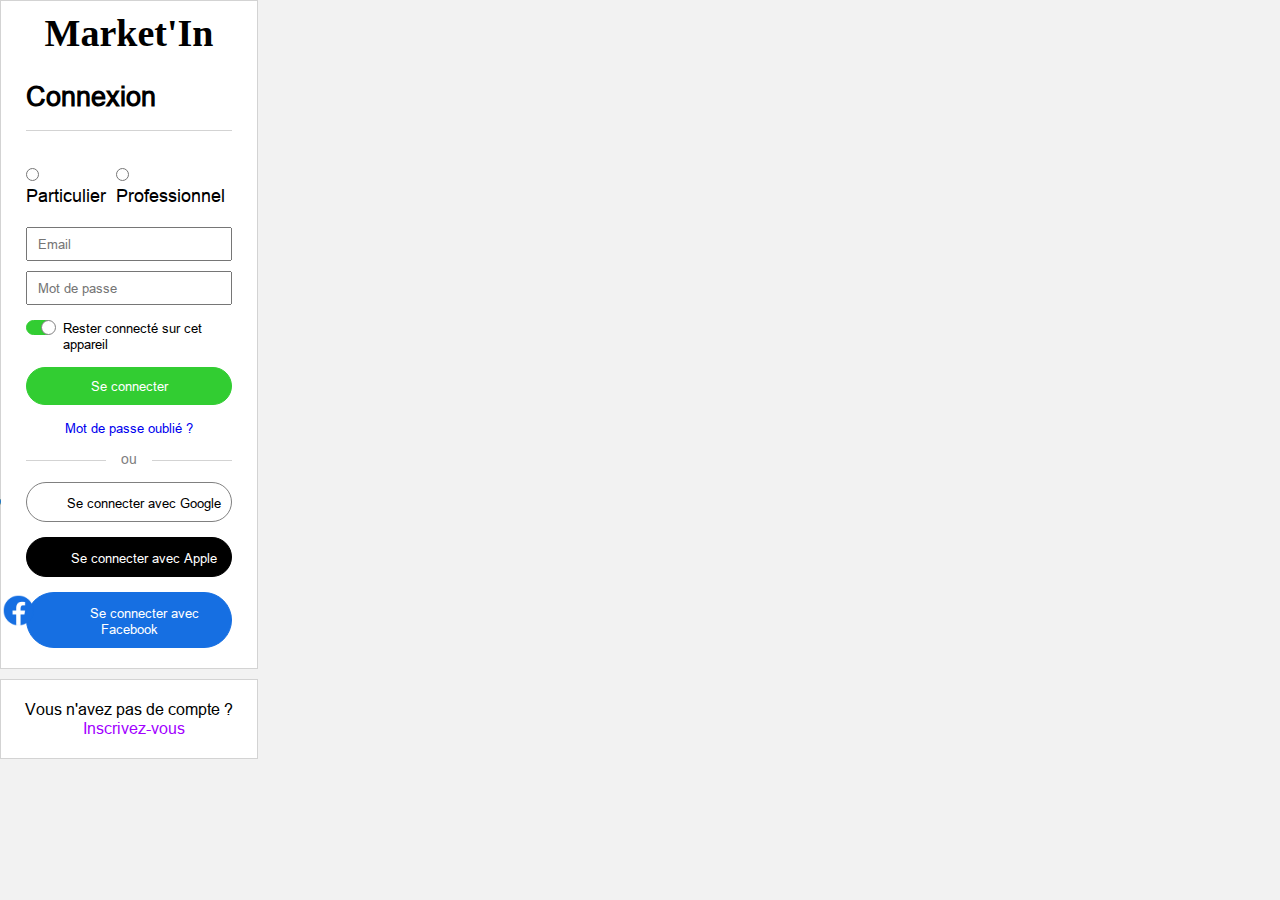
<file: index.html>
<!DOCTYPE html>
<html lang="fr">

<head>
    <meta charset="UTF-8">
    <meta name="viewport" content="width=device-width, initial-scale=1.0">
    <link rel="stylesheet" href="./Public/Ressources/CSS/style.css">
    <script src="./Public/Ressources/JS/modal.js"></script>
    <title>Market'In</title>
</head>

<body>
    <div class='div__container--flex'>
        <section class='container__section1--flex--style'>

        </section>

        <section class='container__section2--flex--style'>
            <h1>Market'In</h1>


            <div class="div__formulaire--style">
                <h2 class="div__formulaire__h2">Connexion</h2>

                <div class='separation__form--flex'>
                    <div class='separation1__form__div--style'></div>
                </div>


                <div class="container__type_compte--flex">
                    <form action="" method="POST" class='container__type_compte__form--flex'>
                        <div class="">
                            <input type="radio" name="login_type" value="particulier">
                            <label for="particulier">Particulier</label>
                        </div>

                        <div class="">
                            <input type="radio" name="login_type" value="professionnel">
                            <label for="professionnel">Professionnel</label>
                        </div>
                    </form>
                </div>

                <form action="" method="POST" class='form__section2--flex'>
                    <div class='section2__form__div1--flex'>
                        <input type="email" placeholder="Email" id='email' required>
                    </div>

                    <div class='section2__form__div2--flex'>
                        <input type="password" placeholder="Mot de passe" id='password' required>
                    </div>

                    <div class='section2__form__div3--flex'>
                        <label class="switch">
                            <input type="checkbox" checked> 
                            <span class="slider round"></span>
                        </label>

                        <p class="section2__form__div3__p--style">Rester connecté sur cet appareil</p>
                    </div>

                    <div class='section2__form__div4--flex'>
                        <button type="submit" class="connexion_button">Se connecter</button>
                    </div>

                    <div class='section2__form__div5--flex'>
                        <a href="pass_oublie.html" class="pass_oublie">Mot de passe oublié ?</a>
                    </div>
                </form>

                <div class='separation__form--flex'>
                    <div class='separation1__form__div--style'></div>
                    <p class="separation_ou">ou</p>
                    <div class='separation1__form__div--style'></div>
                </div>

                <form action="" method="POST" class="section2__form__div6--flex">
                    <button type="submit" class="google_button"><img class="icone_google" src="/Public/Ressources/Images/icone_google.png" alt="icone_google">Se connecter avec Google</button>
                    <button type="submit" class="apple_button"><img class="icone_apple" src="/Public/Ressources/Images/icone_apple.png" alt="icone_apple">Se connecter avec Apple</button>
                    <button type="submit" class="facebook_button"><img class="icone_facebook" src="/Public/Ressources/Images/icone_facebook.png" alt="icone_facebook">Se connecter avec Facebook</button>
                </form>
            </div>
        </section>

        <div class="container__div7--flex--style">
            <p class="div7__p--style">Vous n'avez pas de compte ?<a href="#modal" onclick="showModal()" class="div7__p__a--style">Inscrivez-vous</a></p>
        </div>
    </div>

    <!-- modal -->

    <div id="modal">
        <div class="container__modal">
            <div class="modal__header">
                <span class="modal__close" onclick="closeModal()">&times;</span>

                <h3 class="div__modal__h3">Bienvenue !</h3>
            </div>

            <div class='separation__form--flex'>
                <div class='separation1__form__div--style'></div>
            </div>


            <div class="container__modal__body--flex">
                <div class="modal__body__div1">
                    <p class="modal__body__div1__p1">Créer un compte en tant que...</p>
                </div>

                <form class="form__radio--flex">
                    <div class="modal__body__div2">
                        <input type="radio" name="type_compte" value="particulier">
                        <label for="particulier">Particulier</label>
                    </div>

                    <div class="modal__body__div3">
                        <input type="radio" name="type_compte" value="professionnel">
                        <label for="professionnel">Professionnel</label>
                    </div>
                </form>

                <div class="modal__body__div4">
                    <p class="modal__body__div4__p2">Vous avez déja un compte ?</p>

                    <a href="index.html" class="modal__body__div4__a">Se connecter</a>
                </div>
            </div>
        </div>
    </div>
</body>

</html>
</file>
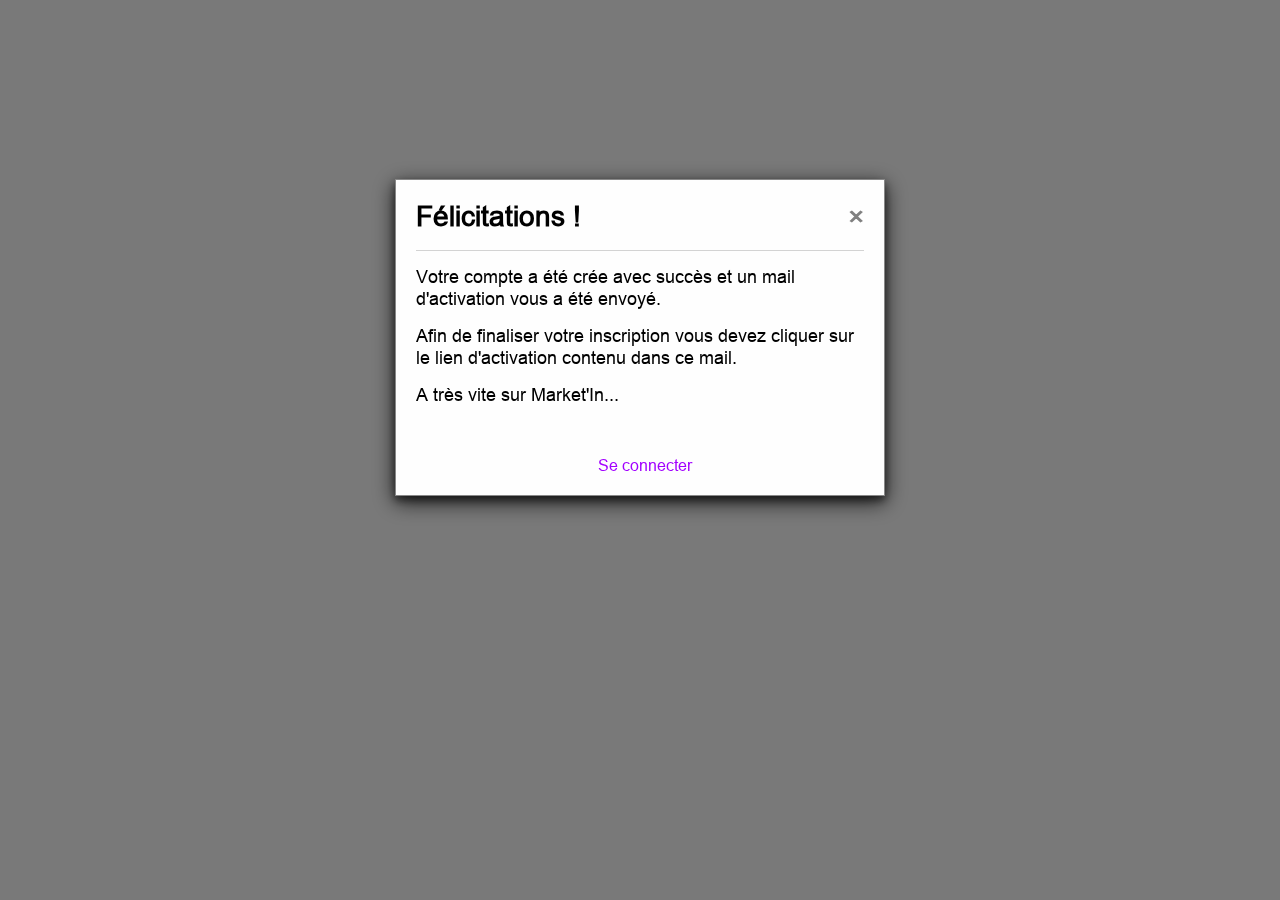
<file: modal_sucess.html>
<!DOCTYPE html>
<html lang="fr">

<head>
    <meta charset="UTF-8">
    <meta name="viewport" content="width=device-width, initial-scale=1.0">
    <link rel="stylesheet" href="./Public/Ressources/CSS/style.css">
    <script src="./Public/Ressources/JS/modal.js"></script>
    <title>Market'In</title>
</head>

<body>
    <div id="modal_sucess">
        <div class="container__modal_sucess">
            <div class="modal_sucess__header">
                <span class="modal_sucess__close" onclick="closeModalSucess()">&times;</span>

                <h3 class="div__modal_sucess__h3">Félicitations !</h3>
            </div>

            <div class='separation__form--flex'>
                <div class='separation1__form__div--style'></div>
            </div>


            <div class="container__modal_sucess__body--flex">
                <div class="modal_sucess__body__div1">
                    <p class="modal_sucess__body__div1__p1">Votre compte a été crée avec succès et un mail d'activation vous a été envoyé.</p>
                    <p class="modal_sucess__body__div1__p2">Afin de finaliser votre inscription vous devez cliquer sur le lien d'activation contenu dans ce mail.</p>
                    <p class="modal_sucess__body__div1__p3">A très vite sur Market'In...</p>
                </div>

                <div class=" modal_sucess__body__div2 ">
                    <a href="index.html" class="modal_sucess__body__div3__a ">Se connecter</a>
                </div>
            </div>
        </div>
    </div>
</body>

</html>
</file>
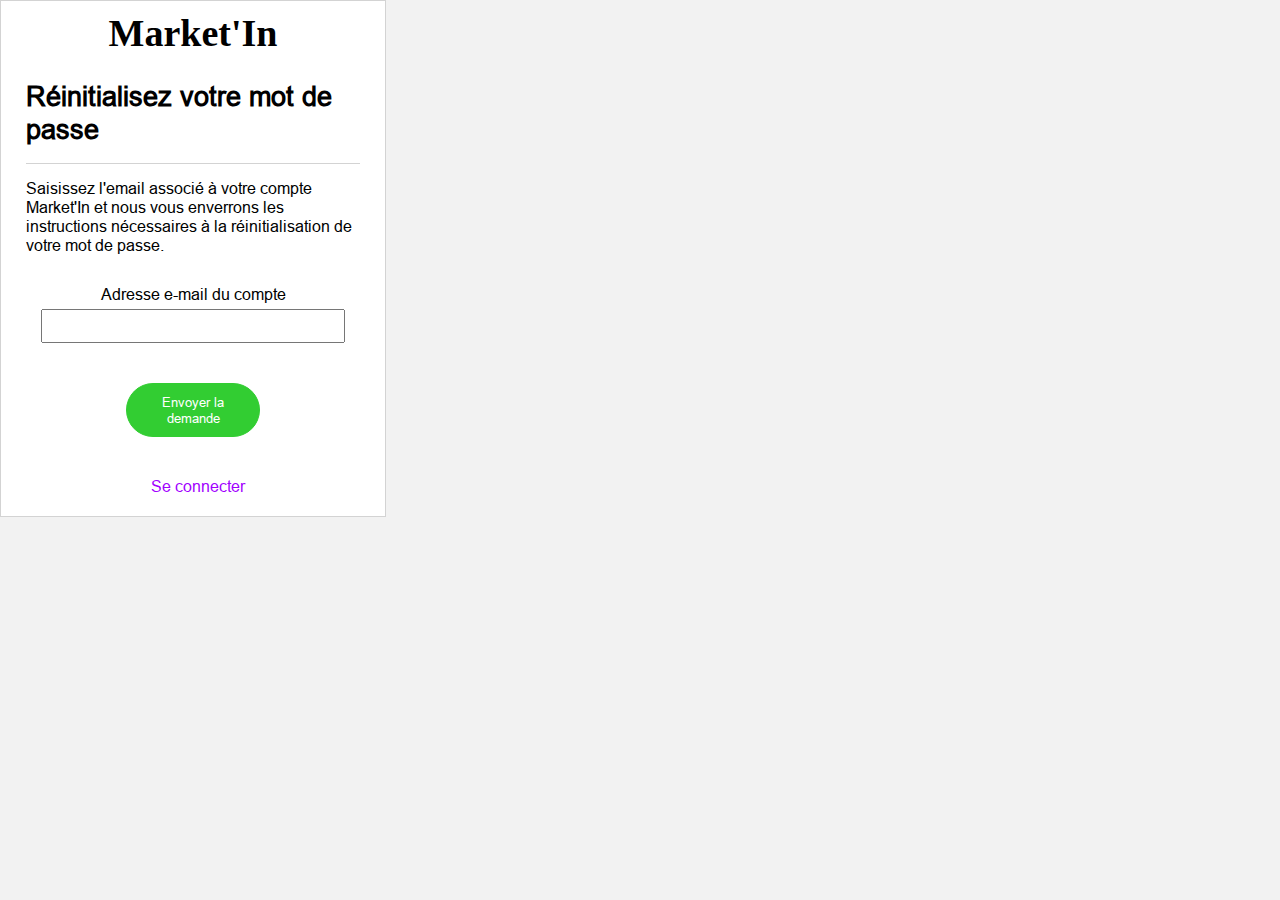
<file: pass_oublie.html>
<!DOCTYPE html>
<html lang="fr">

<head>
    <meta charset="UTF-8">
    <meta http-equiv="X-UA-Compatible" content="IE=edge">
    <meta name="viewport" content="width=device-width, initial-scale=1.0">
    <link rel="stylesheet" href="./Public/Ressources/CSS/style.css">
    <title>Market'In</title>
</head>

<body>
    <div class='div__container--flex'>
        <section class='container__reset_password__section1--flex--style'>

        </section>

        <section class='container__reset_password__section2--flex--style'>
            <h1>Market'In</h1>

            <div class="div__formulaire--style">
                <h2 class="div__formulaire__h2">Réinitialisez votre mot de passe</h2>

                <div class='separation__form--flex'>
                    <div class='separation1__form__div--style'></div>
                </div>

                <form action="" method="POST" class='signup__section2__form--flex--style'>
                    <div class="form__reset_password--flex">
                        <p>Saisissez l'email associé à votre compte Market'In et nous vous enverrons les instructions nécessaires à la réinitialisation de votre mot de passe.</p>

                        <div class='form__reset_password__div1--flex--style'>
                            <label for="email">Adresse e-mail du compte</label>
                            <input type="email" class='section2__form__input' id='email' required>
                        </div>

                        <div class='form__reset_password__div2--flex--style'>
                            <button type="submit" class="reset_password_button">Envoyer la demande</button>
                        </div>
                    </div>
                </form>

                <div class="signup__se_conecter--style">
                    <a href="index.html" class="modal__body__div4__a">Se connecter</a>
                </div>

            </div>
        </section>


</body>

</html>
</file>
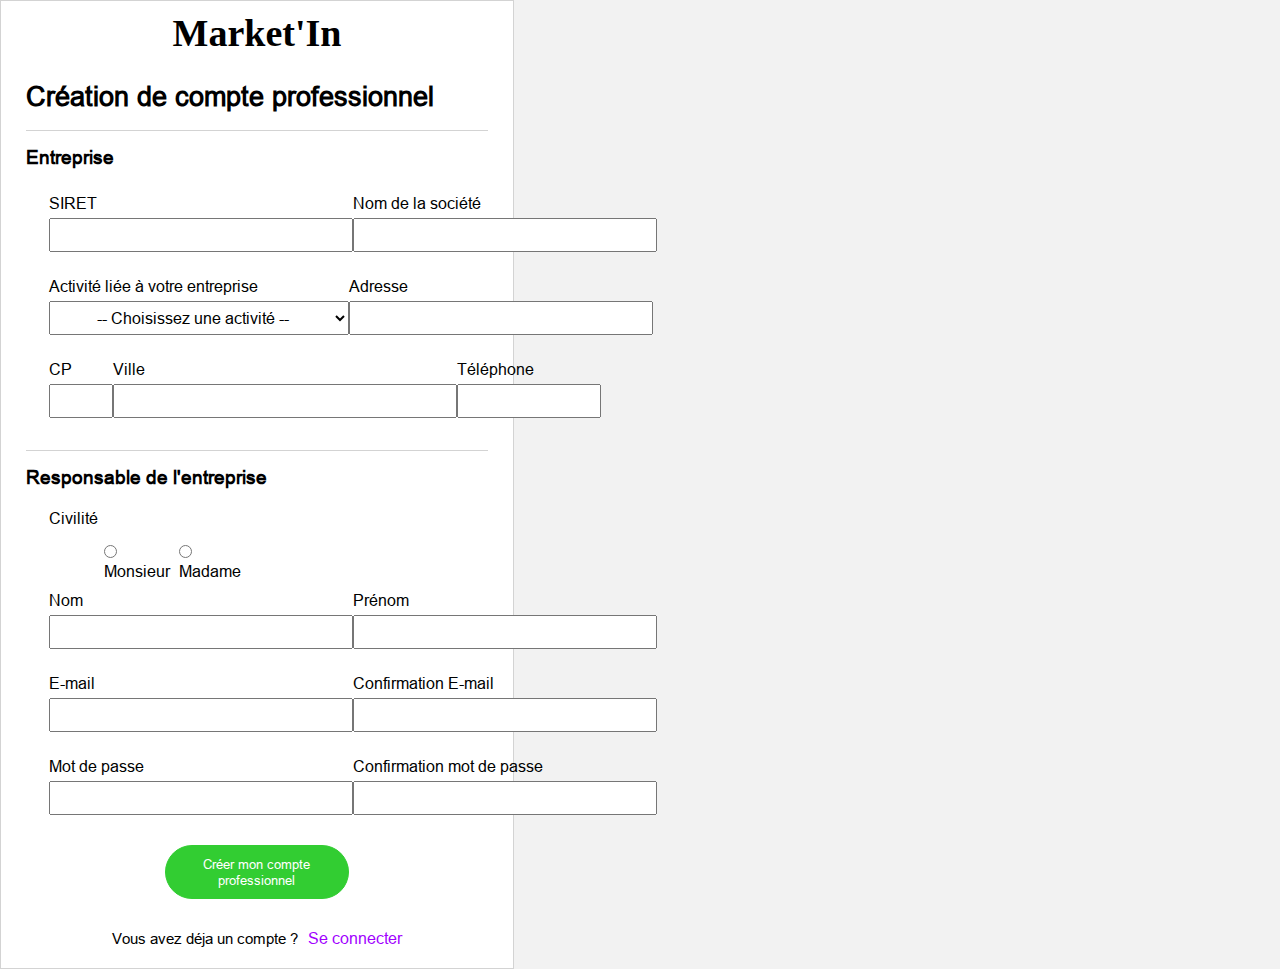
<file: sign_in_pro.html>
<!DOCTYPE html>
<html lang="fr">

<head>
    <meta charset="UTF-8">
    <meta http-equiv="X-UA-Compatible" content="IE=edge">
    <meta name="viewport" content="width=device-width, initial-scale=1.0">
    <link rel="stylesheet" href="./Public/Ressources/CSS/style.css">
    <title>Market'In</title>
</head>

<body>
    <div class='div__container--flex'>
        <section class='container__signup__section1--flex--style'>

        </section>

        <section class='container__signup__section2--flex--style'>
            <h1>Market'In</h1>

            <div class="div__formulaire--style">
                <h2 class="div__formulaire__h2">Création de compte professionnel</h2>

                <div class='separation__form--flex'>
                    <div class='separation1__form__div--style'></div>
                </div>

                <h3 class="div__formulaire__h3--style">Entreprise</h3>

                <form action="" method="POST" class='signup__section2__form--flex--style'>
                    <div class="signup__infos--flex">
                        <div class="signup__form__user--flex">
                            <div class='section2__form__div1--flex'>
                                <label for="siret">SIRET</label>
                                <input type="text" class='section2__form__input' id='siret' required>
                            </div>

                            <div class='section2__form__div2--flex'>
                                <label for="societe">Nom de la société</label>
                                <input type="text" class='section2__form__input' id='societe' required>
                            </div>
                        </div>

                        <div class="signup__form__email--flex">
                            <div class='section2__form__div1--flex'>
                                <label for="activite">Activité liée à votre entreprise</label>

                                <select class='section2__form__input' id='activite' required>
                                    <option value="">-- Choisissez une activité --</option>
                                    <option value="1">1</option>
                                    <option value="2">2</option>
                                    <option value="3">3</option>
                                    <option value="4">4</option>
                                </select>
                            </div>

                            <div class='section2__form__div2--flex'>
                                <label for="adresse">Adresse</label>
                                <input type="text" class='section2__form__input' id='adresse' required>
                            </div>
                        </div>

                        <div class="signup__form__password--flex">
                            <div class='section2__form__div1--flex'>
                                <label for="code_postal">CP</label>
                                <input type="text" class='section2__form__input2' id='code_postal' required>
                            </div>

                            <div class='section2__form__div1--flex'>
                                <label for="ville">Ville</label>
                                <input type="text" class='section2__form__input3' id='ville' required>
                            </div>

                            <div class='section2__form__div2--flex'>
                                <label for="num_tel">Téléphone</label>
                                <input type="text" class='section2__form__input4' id='num_tel' required>
                            </div>
                        </div>
                    </div>

                    <div class='separation__form--flex'>
                        <div class='separation1__form__div--style'></div>
                    </div>

                    <h3>Responsable de l'entreprise</h3>

                    <div class="div__responsable--flex--style">
                        <div class="container__civilite--flex">
                            <p class="container__civilite__p--style">Civilité</p>

                            <div class='div__responsable__sexe'>
                                <div class="">
                                    <input type="radio" name="sexe" id="monsieur">
                                    <label for="monsieur">Monsieur</label>
                                </div>

                                <div class="">
                                    <input type="radio" name="sexe" id="madame">
                                    <label for="madame">Madame</label>
                                </div>
                            </div>
                        </div>
                    </div>

                    <div class="signup__infos--flex">
                        <div class="signup__form__user--flex">
                            <div class='section2__form__div1--flex'>
                                <label for="nom">Nom</label>
                                <input type="text" class='section2__form__input' id='nom' required>
                            </div>

                            <div class='section2__form__div2--flex'>
                                <label for="prenom">Prénom</label>
                                <input type="text" class='section2__form__input' id='prenom' required>
                            </div>
                        </div>

                        <div class="signup__form__email--flex">
                            <div class='section2__form__div1--flex'>
                                <label for="email">E-mail</label>
                                <input type="email" class='section2__form__input' id='email' required>
                            </div>

                            <div class='section2__form__div2--flex'>
                                <label for="confirm_email">Confirmation E-mail</label>
                                <input type="email" class='section2__form__input' id='confirm_email' required>
                            </div>
                        </div>

                        <div class="signup__form__password--flex">
                            <div class='section2__form__div1--flex'>
                                <label for="password">Mot de passe</label>
                                <input type="password" class='section2__form__input' id='password' required>
                            </div>

                            <div class='section2__form__div2--flex'>
                                <label for="confirm_password">Confirmation mot de passe</label>
                                <input type="password" class='section2__form__input' id='confirm_password' required>
                            </div>
                        </div>
                    </div>

                    <div class='section2__form__div4__creation--flex'>
                        <button type="submit" class="creation_button">Créer mon compte professionnel</button>
                    </div>
                </form>

                <div class="signup__se_conecter--style">
                    <p class="modal__body__div4__p2">Vous avez déja un compte ?</p>

                    <a href="index.html" class="modal__body__div4__a">Se connecter</a>
                </div>
            </div>
        </section>
    </div>
</body>

</html>
</file>
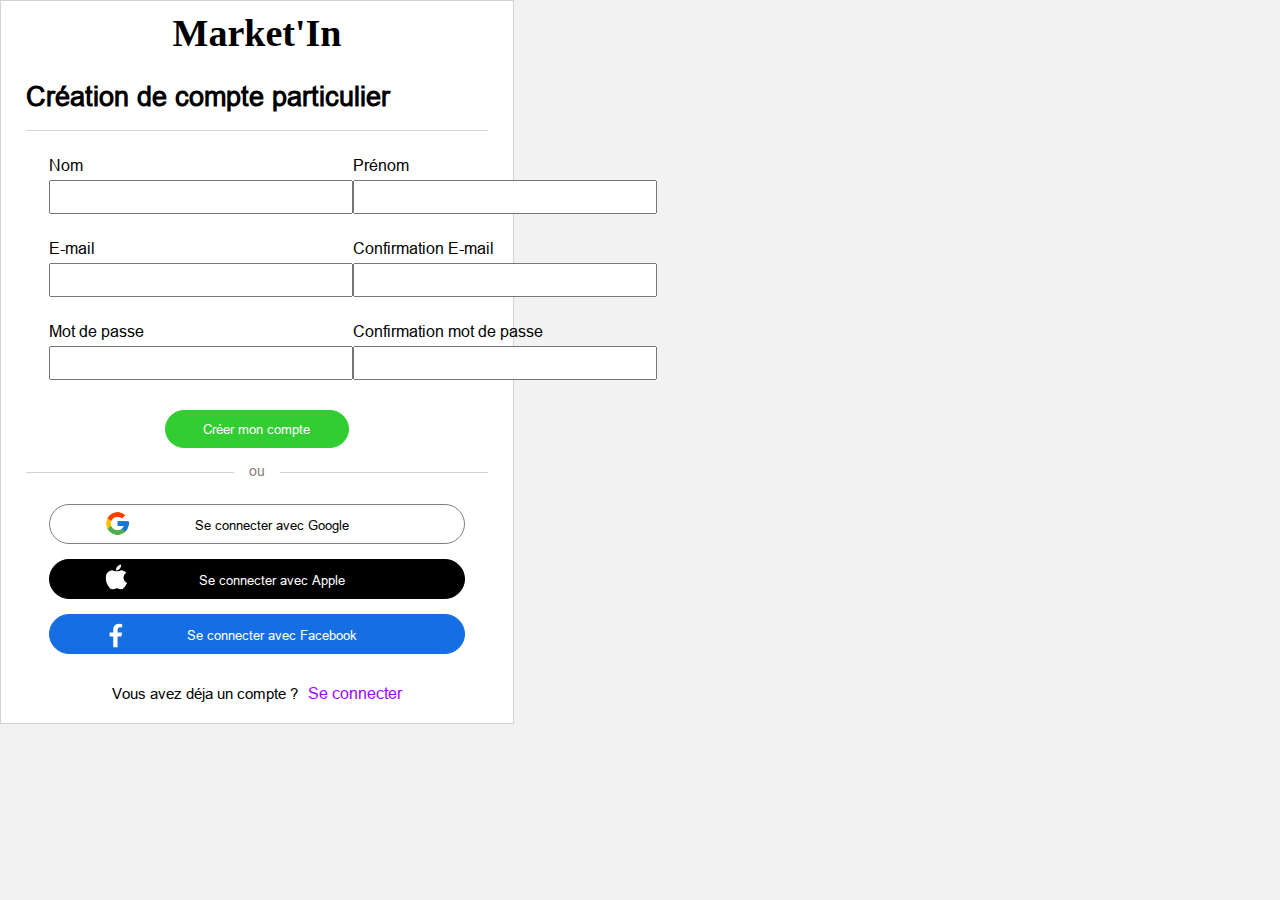
<file: sign_in_user.html>
<!DOCTYPE html>
<html lang="fr">

<head>
    <meta charset="UTF-8">
    <meta http-equiv="X-UA-Compatible" content="IE=edge">
    <meta name="viewport" content="width=device-width, initial-scale=1.0">
    <link rel="stylesheet" href="./Public/Ressources/CSS/style.css">
    <title>Market'In</title>
</head>

<body>
    <div class='div__container--flex'>
        <section class='container__signup__section1--flex--style'>

        </section>

        <section class='container__signup__section2--flex--style'>
            <h1>Market'In</h1>

            <div class="div__formulaire--style">
                <h2 class="div__formulaire__h2">Création de compte particulier</h2>

                <div class='separation__form--flex'>
                    <div class='separation1__form__div--style'></div>
                </div>

                <form action="" method="POST" class='signup__section2__form--flex--style'>
                    <div class="signup__infos--flex">
                        <div class="signup__form__user--flex">
                            <div class='section2__form__div1--flex'>
                                <label for="nom">Nom</label>
                                <input type="text" class='section2__form__input' id='nom' required>
                            </div>

                            <div class='section2__form__div2--flex'>
                                <label for="prenom">Prénom</label>
                                <input type="text" class='section2__form__input' id='prenom' required>
                            </div>
                        </div>

                        <div class="signup__form__email--flex">
                            <div class='section2__form__div1--flex'>
                                <label for="email">E-mail</label>
                                <input type="email" class='section2__form__input' id='email' required>
                            </div>

                            <div class='section2__form__div2--flex'>
                                <label for="confirm_email">Confirmation E-mail</label>
                                <input type="email" class='section2__form__input' id='confirm_email' required>
                            </div>
                        </div>

                        <div class="signup__form__password--flex">
                            <div class='section2__form__div1--flex'>
                                <label for="password">Mot de passe</label>
                                <input type="password" class='section2__form__input' id='password' required>
                            </div>

                            <div class='section2__form__div2--flex'>
                                <label for="confirm_password">Confirmation mot de passe</label>
                                <input type="password" class='section2__form__input' id='confirm_password' required>
                            </div>
                        </div>
                    </div>

                    <div class='section2__form__div4__creation--flex'>
                        <button type="submit" class="creation_button">Créer mon compte</button>
                    </div>
                </form>

                <div class='separation__form--flex'>
                    <div class='separation1__form__div--style'></div>
                    <p class="separation_ou">ou</p>
                    <div class='separation1__form__div--style'></div>
                </div>

                <form action="" method="POST" class="section2__form__button--flex">
                    <button type="submit" class="google_button2"><img class="icone_google" src="/Public/Ressources/Images/icone_google.png" alt="icone_google">Se connecter avec Google</button>
                    <button type="submit" class="apple_button2"><img class="icone_apple" src="/Public/Ressources/Images/icone_apple.png" alt="icone_apple">Se connecter avec Apple</button>
                    <button type="submit" class="facebook_button2"><img class="icone_facebook" src="/Public/Ressources/Images/icone_facebook.png" alt="icone_facebook">Se connecter avec Facebook</button>
                </form>

                <div class="signup__se_conecter--style">
                    <p class="modal__body__div4__p2">Vous avez déja un compte ?</p>

                    <a href="index.html" class="modal__body__div4__a">Se connecter</a>
                </div>
            </div>
        </section>


</body>

</html>
</file>
<file: Public/Ressources/CSS/style.css>
* {
    margin: 0;
    padding: 0;
}

@font-face {
    font-family: "audiowide";
    src: url("/Public/Ressources/Fonts/Audiowide-Regular.ttf");
    font-family: "arial";
    src: url("/Public/Ressources/Fonts/arial.ttf");
}

body {
    background-color: #f2f2f2;
    font-family: "arial";
}

html {
    --gris: lightgrey;
}

h1 {
    font-family: "audiowide";
    font-size: 38px;
    text-align: center;
    margin-top: 10px;
}

h2[class='div__formulaire__h2'] {
    margin-top: 25px;
    font-size: 27px;
}

.container__type_compte--flex {
    display: flex;
    flex-direction: column;
    width: 100%;
}

.container__type_compte__form--flex {
    display: flex;
    flex-direction: row;
    justify-content: space-around;
    margin: 20px 0 10px 0;
}

button {
    padding: 10px;
    width: 100%;
    border-radius: 30px;
    font-family: "arial";
    cursor: pointer;
}

button:focus {
    outline: none;
}

.container__section2--flex--style {
    width: 20%;
    background-color: white;
    border: 1px solid var(--gris);
    padding-bottom: 20px;
}

.div__formulaire--style {
    padding: 0 25px 0 25px;
}

input[type='email'],
input[type='password'],
input[type='text'],
input[type='number'] {
    height: 30px;
}

input[placeholder] {
    padding-left: 10px;
}

input[type='checkbox'] {
    -webkit-appearance: none;
    -moz-appearance: none;
    -ms-appearance: none;
    cursor: pointer;
}


/* The switch - the box around the slider */

.switch {
    position: relative;
    display: inline-block;
    width: 30px;
    height: 15px;
}


/* Hide default HTML checkbox */

.switch input {
    opacity: 0;
    width: 0;
    height: 0;
}


/* The slider */

.slider {
    position: absolute;
    cursor: pointer;
    top: 0;
    left: 0;
    right: 0;
    bottom: 0;
    background-color: #ccc;
    -webkit-transition: .4s;
    transition: .4s;
    border: 1px solid gray;
}

.slider:before {
    position: absolute;
    content: "";
    height: 13px;
    width: 13px;
    left: -1px;
    bottom: -1px;
    background-color: white;
    -webkit-transition: .4s;
    transition: .4s;
    border: 1px solid gray;
}

input:checked+.slider {
    background-color: limegreen;
    border: solid 1px limegreen;
}

input:checked+.slider:before {
    -webkit-transform: translateX(15px);
    -ms-transform: translateX(15px);
    transform: translateX(15px);
}


/* Rounded sliders */

.slider.round {
    border-radius: 100px;
}

.slider.round:before {
    border-radius: 50%;
}

.section2__form__div3__p--style {
    font-size: 13px;
    margin-left: 10px;
}

.separation__form--flex {
    width: 100%;
    margin: 15px 0 15px 0;
    display: flex;
    flex-direction: row;
    justify-content: center;
    align-items: center;
}

.separation1__form__div--style {
    width: 100%;
    height: 2px;
    border-bottom: solid 1px var(--gris);
}

.separation_ou {
    margin: 0 15px 0 15px;
    font-size: 14px;
    color: grey;
}

.section2__form__div1--flex,
.section2__form__div2--flex {
    display: flex;
    flex-direction: column;
    margin-top: 10px;
}

.section2__form__div3--flex,
.section2__form__div4--flex {
    display: flex;
    flex-direction: row;
    margin-top: 15px;
}

.section2__form__div6--flex {
    display: flex;
    flex-direction: column;
    margin-top: 15px;
}

.connexion_button,
.creation_button {
    background-color: limegreen;
    border: solid 1px limegreen;
    color: white;
}

.pass_oublie {
    text-decoration: none;
    font-size: 13px;
}

.pass_oublie:hover {
    text-decoration: none;
    font-size: 13px;
    color: #a200ff;
    font-weight: bold;
}

.section2__form__div5--flex {
    margin-top: 15px;
    font-size: 14px;
}

.google_button {
    background-color: white;
    border: solid 1px grey;
}

.apple_button {
    margin-top: 15px;
    background-color: black;
    border: solid 1px black;
    color: white;
}

.facebook_button {
    margin-top: 15px;
    background-color: #166fe2;
    border: solid 1px #166fe2;
    color: white;
}

.icone_google {
    margin: 0;
    height: 15px;
    margin-right: 15px;
    transform: scale(1.8);
    position: relative;
    top: 1px;
    right: 55px;
}

.icone_apple {
    margin: 0;
    height: 15px;
    margin-right: 15px;
    transform: scale(1.8);
    position: relative;
    right: 60px;
}

.icone_facebook {
    margin: 0;
    height: 15px;
    margin-right: 15px;
    transform: scale(2.5);
    position: relative;
    right: 49px;
}

.container__div7--flex--style {
    margin-top: 10px;
    padding: 20px 0 20px 0;
    width: 20%;
    background-color: white;
    border: 1px solid var(--gris);
}

.section2__form__div5--flex {
    display: flex;
    flex-direction: column;
    align-items: center;
    justify-content: center;
}

.div7__p--style {
    text-align: center;
}

.div7__p__a--style {
    padding-left: 10px;
    color: #a200ff;
    text-decoration: none;
}

.div7__p__a--style:hover {
    padding-left: 10px;
    color: #a200ff;
    text-decoration: none;
    font-weight: bold;
}


/*CSS Modal*/

@-webkit-keyframes animatetop {
    from {
        top: -300px;
        opacity: 0;
    }
    to {
        top: 0;
        opacity: 1;
    }
}

@keyframes animatetop {
    from {
        top: -300px;
        opacity: 0;
    }
    to {
        top: 0;
        opacity: 1;
    }
}

#modal {
    display: none;
    position: fixed;
    z-index: 1;
    padding-top: 14%;
    left: 0;
    top: 0;
    width: 100%;
    height: 100%;
    overflow: auto;
    background-color: rgba(0, 0, 0, 0.5);
    font-family: "arial";
}

.container__modal {
    position: relative;
    background-color: #fefefe;
    margin: auto;
    padding: 20px;
    border: 1px solid #888;
    width: 20%;
    height: auto;
    box-shadow: 0 4px 8px 0 rgba(0, 0, 0, 0.5), 0 6px 20px 0 rgba(0, 0, 0, 0.8);
    -webkit-animation-name: animatetop;
    -webkit-animation-duration: 0.4s;
    animation-name: animatetop;
    animation-duration: 0.4s;
}

.modal__close {
    color: gray;
    float: right;
    font-size: 28px;
    font-weight: bold;
}

.modal__close:hover,
.modal__close:focus {
    color: #000;
    text-decoration: none;
    cursor: pointer;
}

.div__modal__h3 {
    font-size: 28px;
}

.container__modal__body--flex {
    display: flex;
    flex-direction: column;
}

.modal__body__div1 {
    margin-top: 10px;
}

.modal__body__div1__p1 {
    font-size: 20px;
}

.form__radio--flex {
    display: flex;
    flex-direction: column;
    justify-content: center;
    margin-left: auto;
    margin-right: auto;
    margin-top: 40px;
}

.modal__body__div3 {
    margin-top: 18px;
}

label[for='particulier'],
label[for='professionnel'] {
    font-size: 18px;
}

.modal__body__div4 {
    display: flex;
    flex-direction: row;
    justify-content: center;
    margin-top: 70px;
}

.modal__body__div4__p2 {
    font-size: 15px;
}

.modal__body__div4__a {
    font-size: 16px;
    padding-left: 10px;
    color: #a200ff;
    text-decoration: none;
}

.modal__body__div4__a:hover {
    font-size: 16px;
    padding-left: 10px;
    color: #a200ff;
    text-decoration: none;
    font-weight: bold;
}


/* Sign_In_User + Sign_In_Pro */

.div__formulaire__h3--style {
    margin-bottom: 15px;
}

.container__signup__section2--flex--style {
    width: 40%;
    height: auto;
    background-color: white;
    border: 1px solid var(--gris);
    padding-bottom: 20px;
}

.signup__infos--flex {
    display: flex;
    flex-direction: column;
    align-items: center;
}

.signup__form__user--flex,
.signup__form__email--flex,
.signup__form__password--flex {
    display: flex;
    flex-direction: row;
    justify-content: space-between;
    width: 90%;
}

.section2__form__input {
    margin: 5px 0 15px 0;
    width: 300px;
    font-size: 16px;
}

.section2__form__input2 {
    margin: 5px 0 15px 0;
    width: 60px;
    font-size: 16px;
}

.section2__form__input3 {
    margin: 5px 0 15px 0;
    width: 340px;
    font-size: 16px;
}

.section2__form__input4 {
    margin: 5px 0 15px 0;
    width: 140px;
    font-size: 16px;
}

.section2__form__div4__creation--flex {
    display: flex;
    flex-direction: row;
    width: 100%;
    margin-top: 15px;
    justify-content: center;
}

.creation_button {
    width: 40%;
}

.section2__form__button--flex {
    display: flex;
    flex-direction: column;
    justify-content: center;
    align-items: center;
    width: 100%;
    margin-top: 25px;
}

.google_button2 {
    background-color: white;
    border: solid 1px grey;
    width: 90%;
}

.apple_button2 {
    margin-top: 15px;
    width: 90%;
    background-color: black;
    border: solid 1px black;
    color: white;
}

.facebook_button2 {
    margin-top: 15px;
    width: 90%;
    background-color: #166fe2;
    border: solid 1px #166fe2;
    color: white;
}

.signup__se_conecter--style {
    display: flex;
    flex-direction: row;
    justify-content: center;
    align-items: center;
    margin-top: 30px;
}

select {
    height: 34px;
}

option {
    text-align: center;
}

.div__responsable--flex--style {
    display: flex;
    flex-direction: column;
    align-items: center;
}

.container__civilite--flex {
    display: flex;
    flex-direction: column;
    width: 90%;
}

.container__civilite__p--style {
    margin-top: 20px;
}

.div__responsable__sexe {
    display: flex;
    flex-direction: row;
    justify-content: space-between;
    margin: 15px 0 0 55px;
    width: 35%;
}


/*CSS modal_sucess*/

@-webkit-keyframes animatetop {
    from {
        top: -300px;
        opacity: 0;
    }
    to {
        top: 0;
        opacity: 1;
    }
}

@keyframes animatetop {
    from {
        top: -300px;
        opacity: 0;
    }
    to {
        top: 0;
        opacity: 1;
    }
}

#modal_sucess {
    display: block;
    position: fixed;
    z-index: 1;
    padding-top: 14%;
    left: 0;
    top: 0;
    width: 100%;
    height: 100%;
    overflow: auto;
    background-color: rgba(0, 0, 0, 0.5);
    font-family: "arial";
}

.container__modal_sucess {
    position: relative;
    background-color: #fefefe;
    margin: auto;
    padding: 20px;
    border: 1px solid #888;
    width: 35%;
    height: auto;
    box-shadow: 0 4px 8px 0 rgba(0, 0, 0, 0.5), 0 6px 20px 0 rgba(0, 0, 0, 0.8);
    -webkit-animation-name: animatetop;
    -webkit-animation-duration: 0.4s;
    animation-name: animatetop;
    animation-duration: 0.4s;
}

.modal_sucess__close {
    color: gray;
    float: right;
    font-size: 28px;
    font-weight: bold;
}

.modal_sucess__close:hover,
.modal_sucess__close:focus {
    color: #000;
    text-decoration: none;
    cursor: pointer;
}

.div__modal_sucess__h3 {
    font-size: 28px;
}

.container__modal__sucess_body--flex {
    display: flex;
    flex-direction: column;
}

.modal__body_sucess__div1 {
    margin-top: 10px;
}

.modal_sucess__body__div1__p1 {
    font-size: 18px;
}

.modal_sucess__body__div1__p2,
.modal_sucess__body__div1__p3 {
    font-size: 18px;
    margin-top: 15px;
}

.modal_sucess__body__div2 {
    display: flex;
    flex-direction: row;
    justify-content: center;
    margin-top: 50px;
}

.modal_sucess__body__div3__a {
    font-size: 16px;
    padding-left: 10px;
    color: #a200ff;
    text-decoration: none;
}

.modal_sucess__body__div3__a:hover {
    font-size: 16px;
    padding-left: 10px;
    color: #a200ff;
    text-decoration: none;
    font-weight: bold;
}


/* CSS reset password */

.container__reset_password__section2--flex--style {
    width: 30%;
    height: auto;
    background-color: white;
    border: 1px solid var(--gris);
    padding-bottom: 20px;
}

.form__reset_password--flex {
    display: flex;
    flex-direction: column;
    justify-content: space-between;
    width: 100%;
}

.form__reset_password__div1--flex--style {
    display: flex;
    flex-direction: column;
    margin-top: 30px;
    align-items: center;
}

.form__reset_password__div2--flex--style {
    display: flex;
    flex-direction: row;
    width: 100%;
    margin: 25px 0 10px 0;
    justify-content: center;
}

.reset_password_button {
    width: 40%;
    background-color: limegreen;
    border: solid 1px limegreen;
    color: white;
}
</file>
